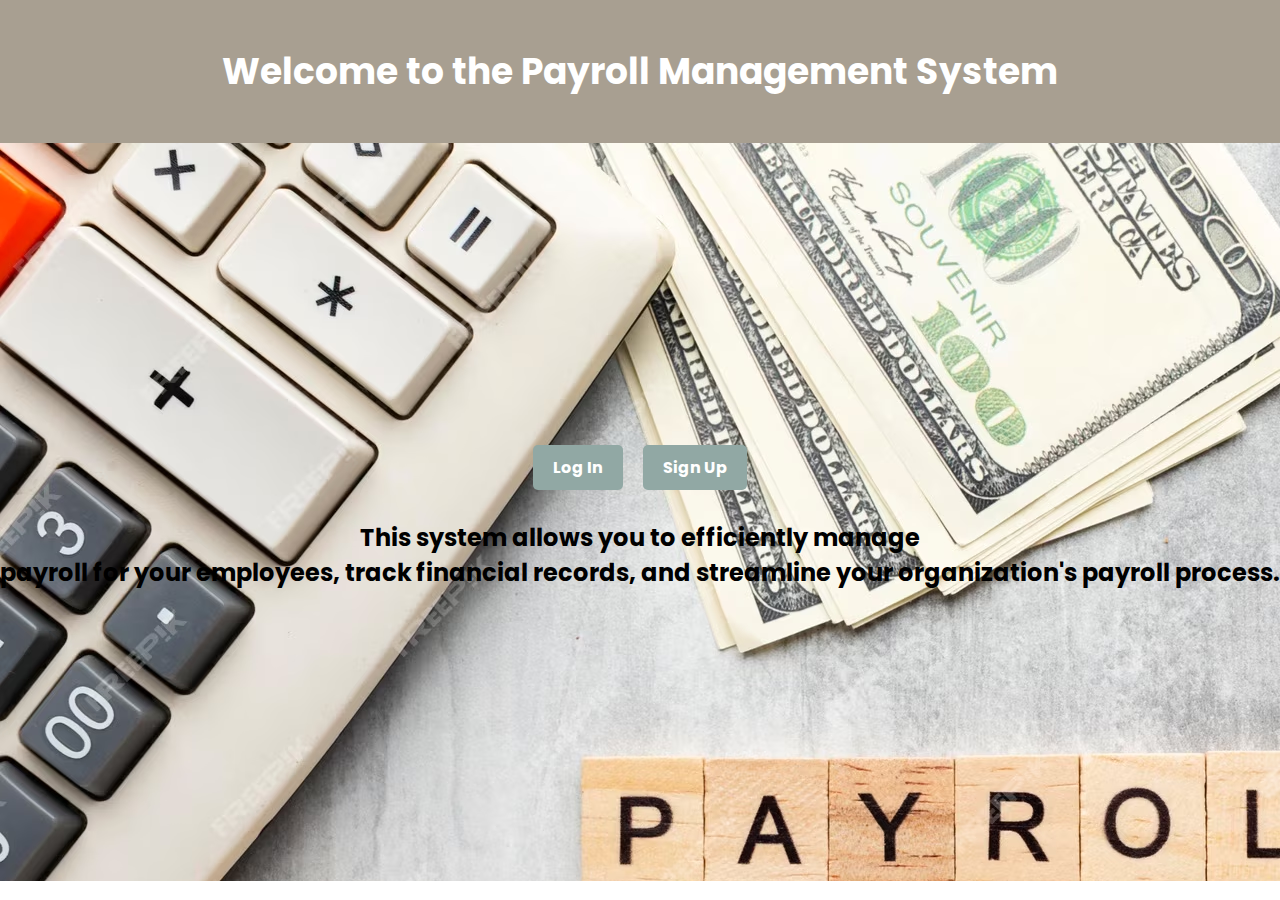
<file: templates/index.html>
<!DOCTYPE html>
<html>
<head>
    <title>Payroll Management System</title>
    <link rel="stylesheet" href="../static/style.css">
</head>
<body>
    <header>
        <h1>Welcome to the Payroll Management System</h1>
    </header>

    <main>
        <div class="imgcontainer">
            <div class="button-store">
                <a class="button" href="dropdown_login.html">Log In</a>
                <a class="button" href="signup.html">Sign Up</a>
            </div>
            <h2>This system allows you to efficiently manage <br> payroll for your employees, track financial records, and streamline your organization's payroll process.</h2>
        </div>
    </main>
</body>
</html>
</file>
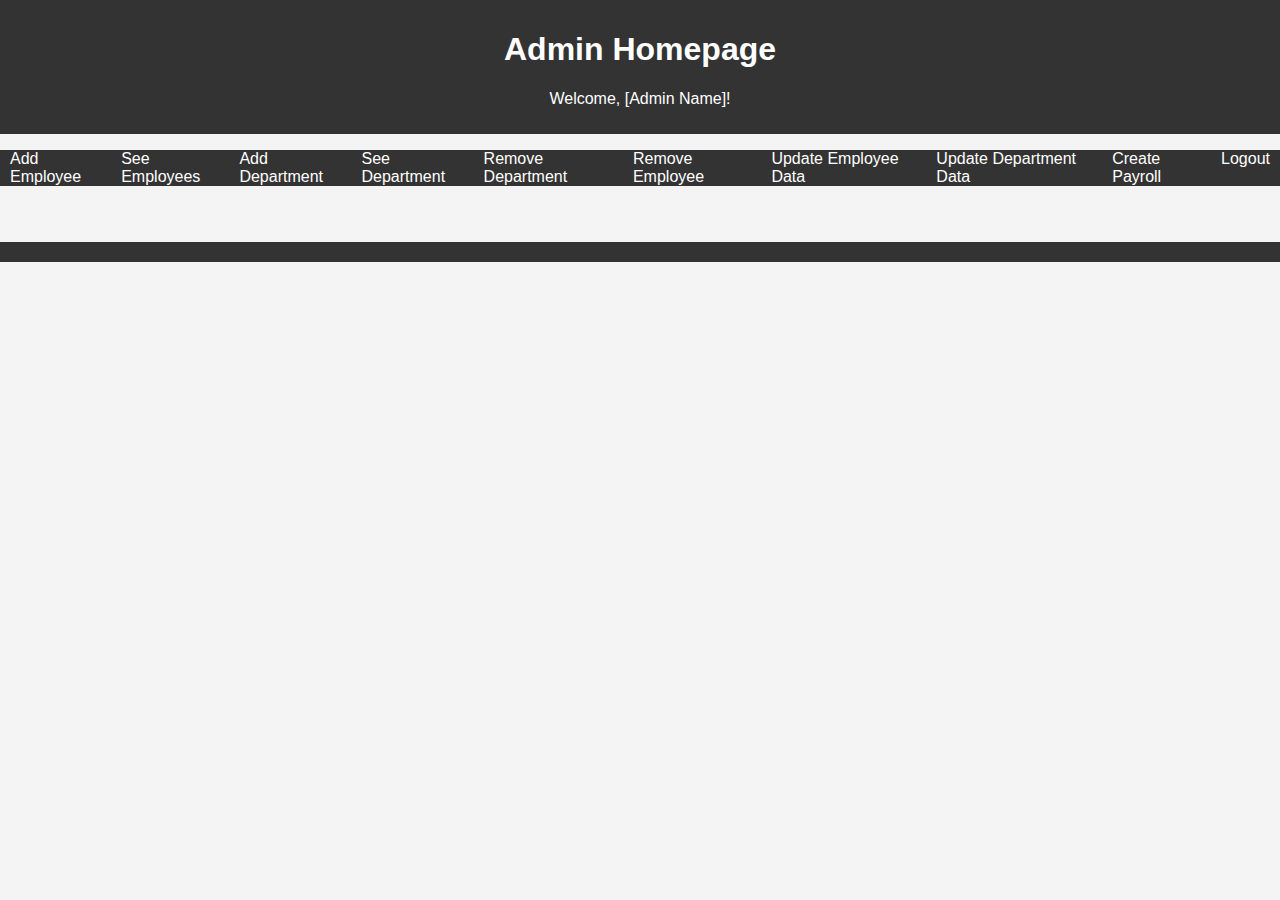
<file: templates/adminpage.html>
<!DOCTYPE html>
<html>
<head>
    <title>Admin Homepage</title>
    <link href="https://cdn.jsdelivr.net/npm/bootstrap@5.3.2/dist/css/bootstrap.min.css" rel="stylesheet" integrity="sha384-T3c6CoIi6uLrA9TneNEoa7RxnatzjcDSCmG1MXxSR1GAsXEV/Dwwykc2MPK8M2HN" crossorigin="anonymous">
    <style>
        body {
            font-family: Arial, sans-serif;
            background-color: #f4f4f4;
            margin: 0;
            padding: 0;
        }

        header {
            background-color: #333;
            color: #fff;
            text-align: center;
            padding: 10px;
        }

        nav ul {
            list-style: none;
            padding: 0;
            display: flex;
            background-color: #333;
        }

        nav li {
            margin: 0 10px;
        }

        nav a {
            color: #fff;
            text-decoration: none;
        }

        nav a:hover {
            text-decoration: underline;
        }

        section {
            padding: 20px;
        }

        footer {
            background-color: #333;
            color: #fff;
            text-align: center;
            padding: 10px;
        }
    </style>
</head>
<body>
    <header>
        <h1>Admin Homepage</h1>
        <p>Welcome, [Admin Name]!</p>
    </header>

    <nav>
        <ul>
            <li><a href="existing.html">Add Employee</a></li>
            <li><a href="emp_show.html">See Employees</a></li>
            <li><a href="dept.html">Add Department</a></li>
            <li><a href="dept_show.html">See Department</a></li>
            <li><a href="remove_dept.html">Remove Department</a></li>
            <li><a href="remove_emp.html">Remove Employee</a></li>
            <li><a href="update_emp.html">Update Employee Data</a></li>
            <li><a href="update_dept.html">Update Department Data</a></li>
            <li><a href="payroll.html">Create Payroll</a></li>
            <li><a href="dropdown_login.html">Logout</a></li>
        </ul>
    </nav>

    <section>
        <!-- Content of each admin action goes here -->
        <!-- You can add more styling or layout as needed for each section -->
    </section>

    <footer>
        <!-- Footer content goes here -->
    </footer>
</body>
</html>
</file>
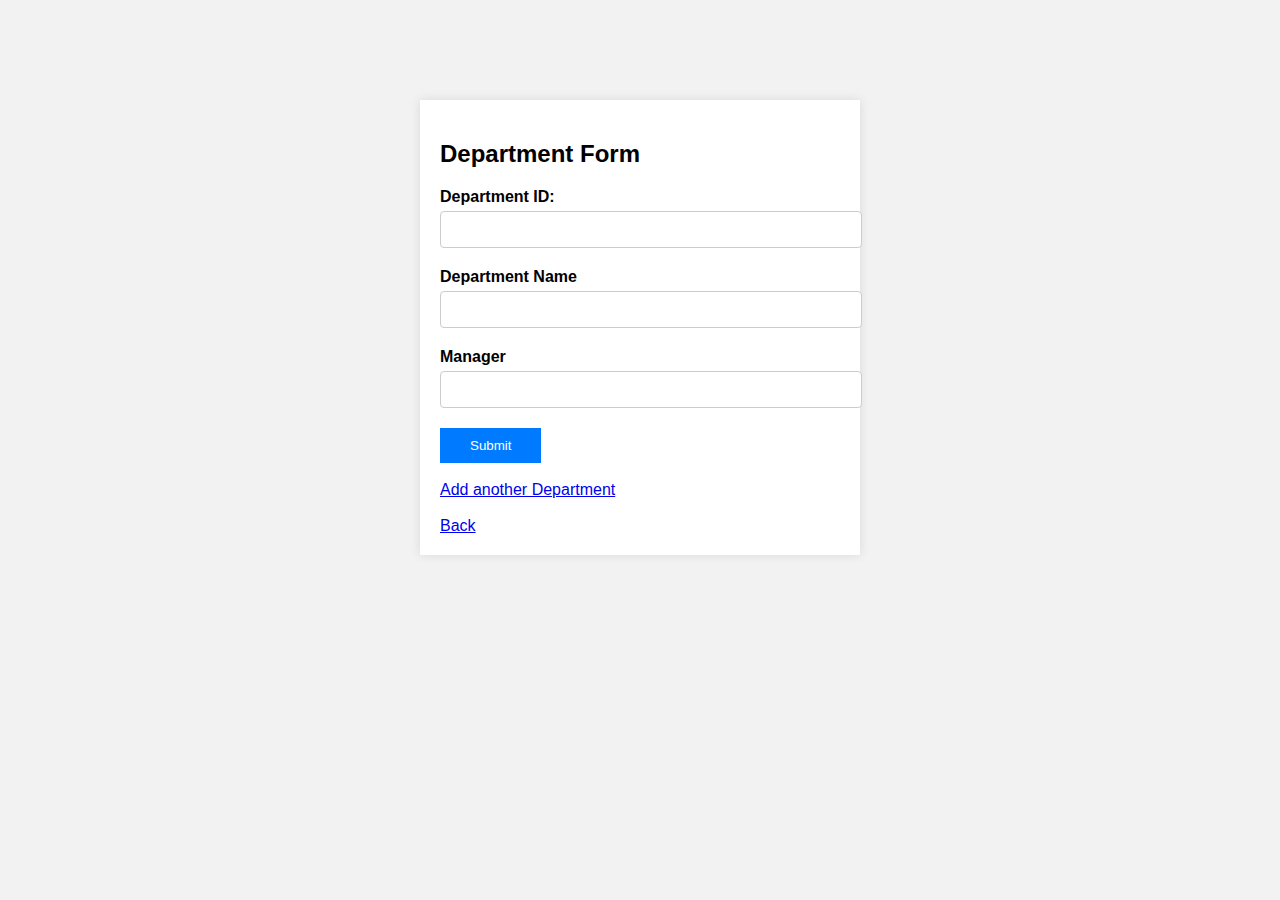
<file: templates/dept.html>
<!DOCTYPE html>
<html lang="en">
<head>
    <meta charset="UTF-8">
    <meta name="viewport" content="width=device-width, initial-scale=1.0">
    <title>Department Form</title>
    <link href="https://cdn.jsdelivr.net/npm/bootstrap@5.3.2/dist/css/bootstrap.min.css" rel="stylesheet" integrity="sha384-T3c6CoIi6uLrA9TneNEoa7RxnatzjcDSCmG1MXxSR1GAsXEV/Dwwykc2MPK8M2HN" crossorigin="anonymous">
    <style>
        body {
            font-family: Arial, sans-serif;
            background-color: #f2f2f2;
            margin: 0;
            padding: 0;
        }

        .container {
            width: 400px;
            margin: 100px auto;
            padding: 20px;
            background-color: #fff;
            box-shadow: 0 0 10px rgba(0, 0, 0, 0.1);
        }

        .form-group {
            margin-bottom: 20px;
        }

        label {
            display: block;
            margin-bottom: 5px;
            font-weight: bold;
        }

        input[type="text"],
        input[type="number"],
        textarea {
            width: 100%;
            padding: 10px;
            border: 1px solid #ccc;
            border-radius: 4px;
        }

        button {
            background-color: #007bff;
            color: #fff;
            border: none;
            padding: 10px 30px;
            cursor: pointer;
        }

        button:hover {
            background-color: #0056b3;
        }
    </style>
</head>
<body>
    
    <div class="container">
        <h2>Department Form</h2>
        <form action="\dept.html" method="POST">
            
            <div class="form-group">
                <label for="id">Department ID:</label>
                <input type="number" id="id" name="id" required>
            </div>
            <div class="form-group">
                <label for="name">Department Name</label>
                <input type="text" id="name" name="name" required>
            </div>
            <div class="form-group">
                <label for="Manager">Manager</label>
                <input type="text" id="Manager" name="Manager" required>
            </div>
        
            <button type="submit">Submit</button>
            <br>
            <br>
            <a class="button" href="dept.html">Add another Department</a>
            <br>
            <br>
            
        </form>
        <a class="btn btn-primary" href="adminpage.html" role="button">Back</a>
</body>
</html>
</file>
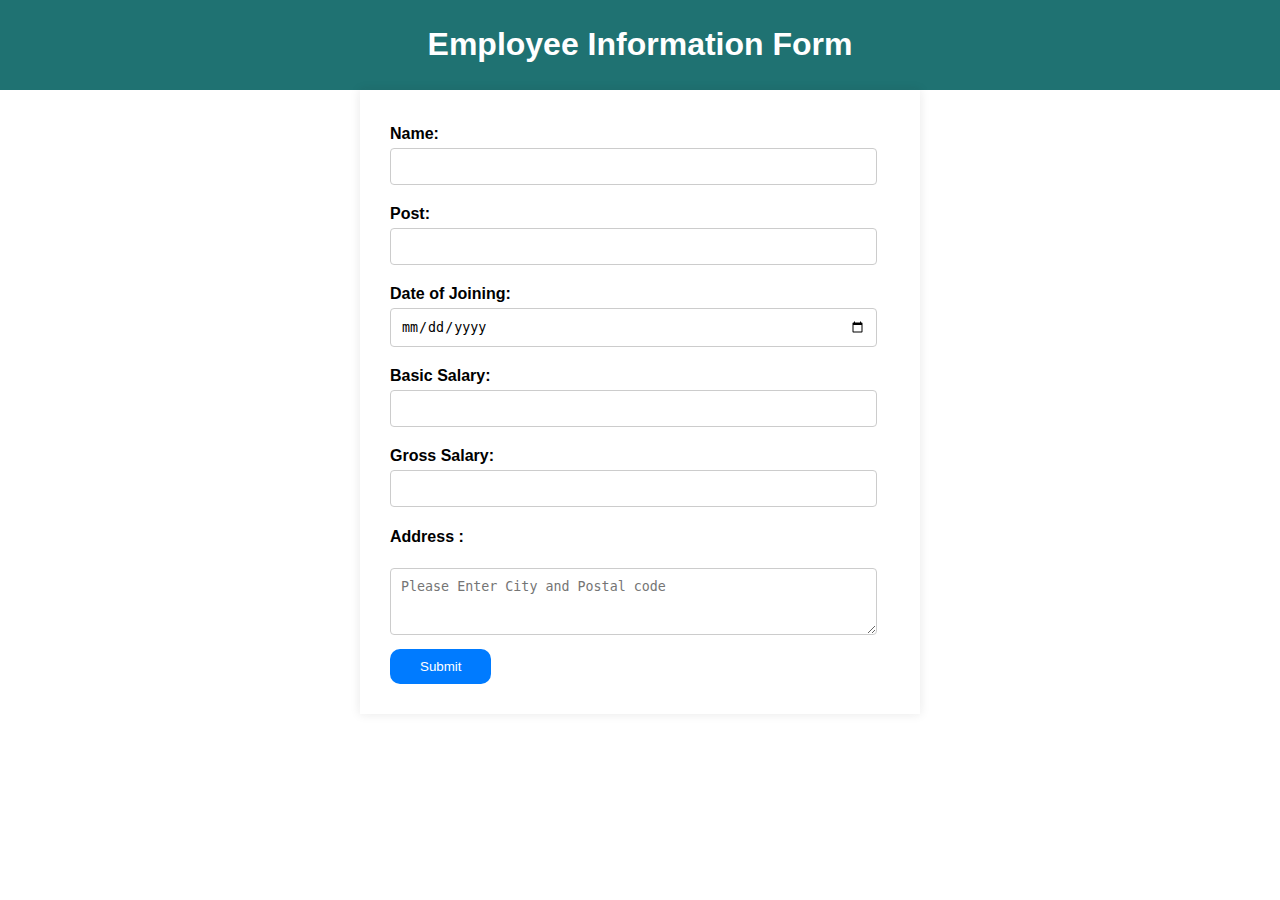
<file: templates/employee.html>
<!DOCTYPE html>
<html lang="en">

<head>
    <meta charset="UTF-8">
    <meta name="viewport" content="width=device-width, initial-scale=1.0">
    <title>Employee Information Form</title>
    <style>
        body {
            font-family: Arial, sans-serif;
            margin: 0;
            padding: 0;
        }

        .nav {
            background-color: rgb(31, 114, 114);
            color: white;
            text-align: center;
            padding: 5px;
        }

        .container {
            width: 500px;
            margin: auto;
            padding: 30px;
            box-shadow: 0 0 10px rgba(26, 25, 25, 0.1);
            background-image: url('https://www.google.com/url?sa=i&url=https%3A%2F%2Fwww.zigsaw.in%2Fjobs%2Fhow-to-make-salary-slip-with-sample-formats%2F&psig=AOvVaw01K34JM7VWfOgSqEV-dxy5&ust=1696141817531000&source=images&cd=vfe&opi=89978449&ved=0CA8QjRxqFwoTCNjf-_Ta0YEDFQAAAAAdAAAAABAE');
        }

        .form-group {
            margin-top: 5px;
            margin-bottom: 20px;
        }

        label {
            display: block;
            margin-bottom: 5px;
            font-weight: bold;
        }

        input[type="text"],
        input[type="number"],
        input[type="tel"],
        select[name="department"],
        input[type="date"],
        textarea {
            width: 93%;
            padding: 10px;
            border: 1px solid #ccc;
            border-radius: 4px;
        }

        button {
            background-color: #007bff;
            color: #fff;
            border: none;
            padding: 10px 30px;
            cursor: pointer;
            border-radius: 10px;
        }

        button:hover {
            background-color: #0056b3;
            transform: scale(1.10);
        }
    </style>
</head>

<body>
    <div class="nav">
        <h1>Employee Information Form</h1>
    </div>
    <div class="container">
        <form>
            <div class="form-group">
                <label for="name">Name:</label>
                <input type="text" id='nameInput'
                    onkeypress='return ((event.charCode >= 65 && event.charCode <= 90) || (event.charCode >= 97 && event.charCode <= 122) || (event.charCode == 32))'
                    required>
            </div>
            <!-- <div class="form-group">
                <label for="id">Employee ID:</label><br>
                <input type="number" id="id" name="id" onkeypress='return ((event.charCode >= 48 && event.charCode <= 57)||(event.charCode == 32))' required>
            </div> -->

            <div class="form-group">
                <label for="name">Post:</label>
                <input type="text" id='postInput'
                    onkeypress='return ((event.charCode >= 65 && event.charCode <= 90) || (event.charCode >= 97 && event.charCode <= 122) || (event.charCode == 32))'
                    required>
            </div>

            <div class="form-group">
                <label for="DOJ">Date of Joining:</label>
                <input type="date" id="DOJ" name="DOJ" required>
            </div>

            <div class="form-group">
                <label for="E_salary">Basic Salary:</label>
                <input type="number" id="E_salary" name="E_salary"
                    onkeypress='return ((event.charCode >= 48 && event.charCode <= 57)||(event.charCode == 32))'
                    required>
            </div>
            <!-- salary validation -ve -->
            <div class="form-group">
                <label for="grossSalary">Gross Salary:</label>
                <input type="number" id="grossSalary" name="grossSalary"
                    onkeypress='return ((event.charCode >= 48 && event.charCode <= 57)||(event.charCode == 32))'
                    required>
            </div>
            <h4>Address :</h4>
            <div>
                <textarea id="address" name="address" placeholder="Please Enter City and Postal code" rows="3"
                    required></textarea>
            </div>

            <button style="margin-top: 10px;" id="newid" type="button">Submit</button>
        </form>
    </div>

    <script>
        var e_id = 3001;
        function validateLogin() {
            var nameInput = document.getElementById('nameInput').value;
            var postInput = document.getElementById('postInput').value;
            var DOJ = document.getElementById('DOJ').value;
            var E_salary = document.getElementById('E_salary').value;
            var grossSalary = document.getElementById('grossSalary').value;
            var address = document.getElementById('address').value;

            if (nameInput === '' || postInput==='' || DOJ==='' ||E_salary==='' || grossSalary === '' || address==='') {
                alert("Please fill the fileds!!!");
            }
            else {
                alert("New Id Created Successfully!!!");
                alert("Your new ID is " + e_id);
                e_id++;
                window.location.href = 'dept.html';
            }
        }
        document.getElementById('newid').addEventListener('click', validateLogin);
    </script>
</body>

</html>
</file>
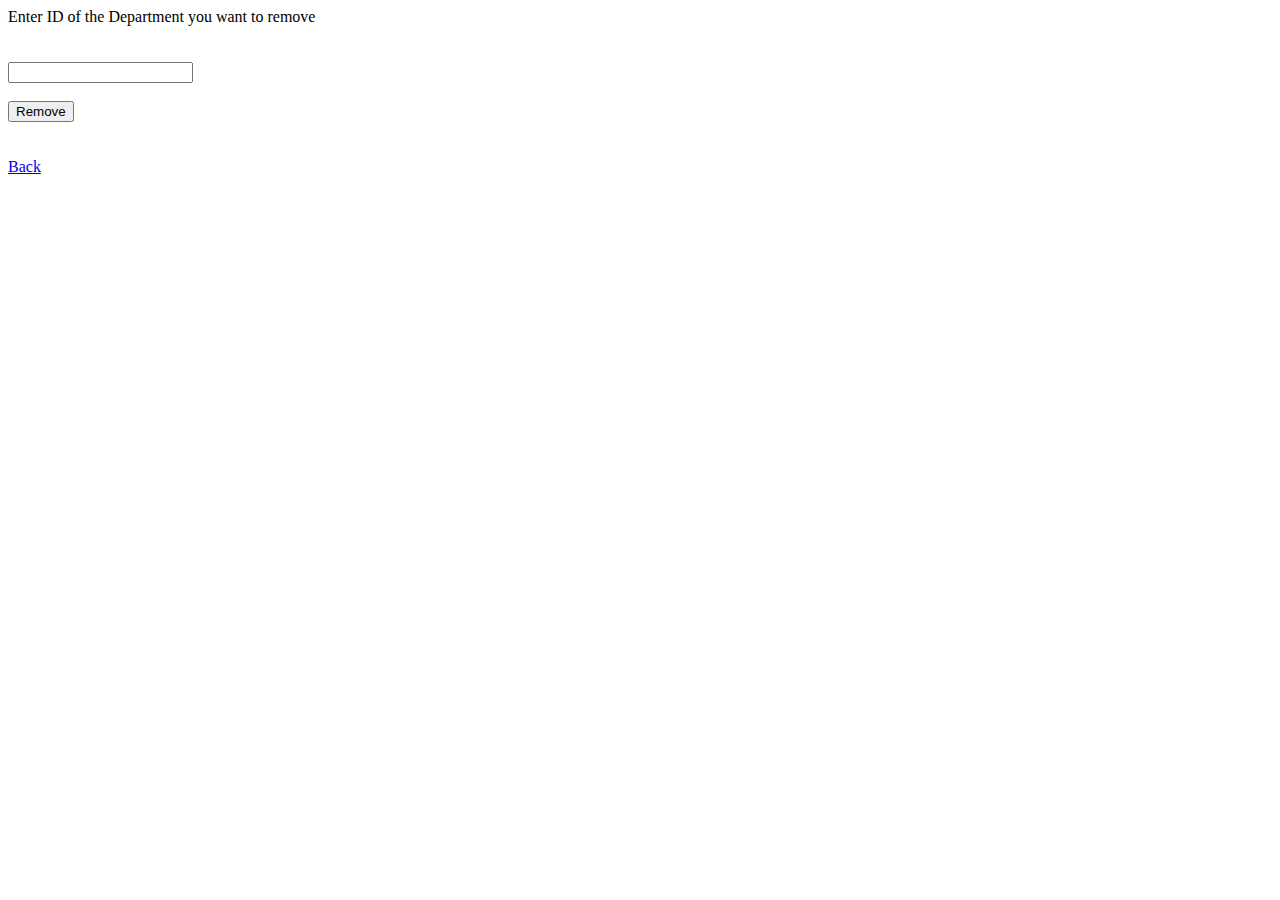
<file: templates/remove_dept.html>
<!DOCTYPE html>
<html lang="en">
<head>
    <meta charset="UTF-8">
    <meta name="viewport" content="width=device-width, initial-scale=1.0">
    <title>Remove Department</title>
    <link href="https://cdn.jsdelivr.net/npm/bootstrap@5.3.2/dist/css/bootstrap.min.css" rel="stylesheet" integrity="sha384-T3c6CoIi6uLrA9TneNEoa7RxnatzjcDSCmG1MXxSR1GAsXEV/Dwwykc2MPK8M2HN" crossorigin="anonymous">
</head>
<body>
    <form action="/remove_dept.html" method="POST">
        <div class="form-group">
          <label for="exampleInputEmail1">Enter ID of the Department you want to remove </label>
          <br>
          <br>
          <br>
          <input type="number" class="form-control" name="id">
          <br>
          <br>
        </div>
    
        <button type="submit" class="btn btn-primary">Remove</button>
      </form>
          <br>
          <br>
      <a class="btn btn-primary" href="adminpage.html" role="button">Back</a>
</body>
</html>
</file>
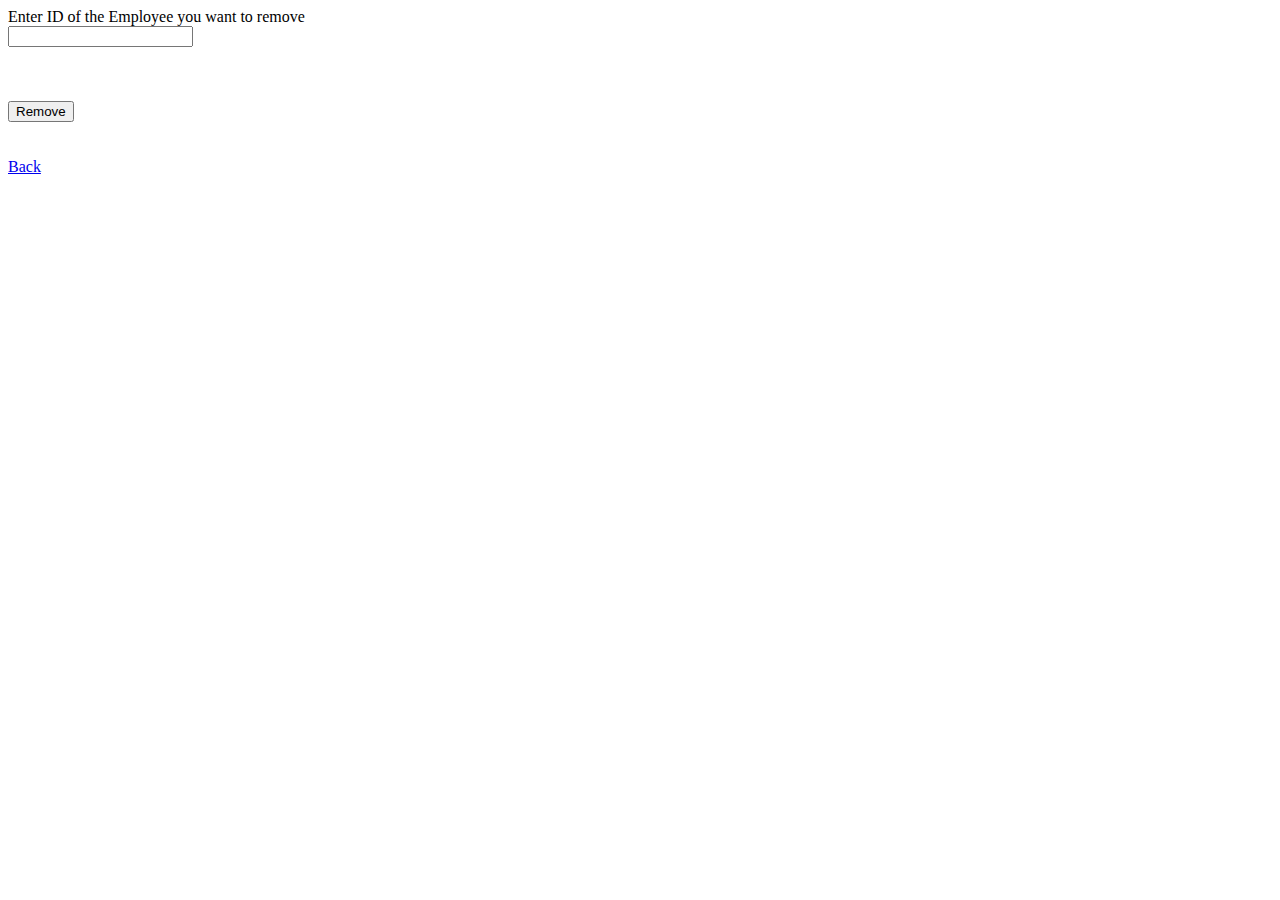
<file: templates/remove_emp.html>
<!DOCTYPE html>
<html lang="en">
<head>
    <meta charset="UTF-8">
    <meta name="viewport" content="width=device-width, initial-scale=1.0">
    <title>Remove Employee</title>
    <link href="https://cdn.jsdelivr.net/npm/bootstrap@5.3.2/dist/css/bootstrap.min.css" rel="stylesheet" integrity="sha384-T3c6CoIi6uLrA9TneNEoa7RxnatzjcDSCmG1MXxSR1GAsXEV/Dwwykc2MPK8M2HN" crossorigin="anonymous">
</head>
<body>
    <form action="/remove_emp.html" method="POST">
        <div class="form-group">
          <label for="exampleInputEmail1">Enter ID of the Employee you want to remove </label>
          <br>
          <input type="number" class="form-control" name="id">
          <br>
          <br>
        </div>
        <br>
      <br>
        <button type="submit" class="btn btn-primary">Remove</button>
      </form>
      <br>
      <br>
      <a class="btn btn-primary" href="adminpage.html" role="button">Back</a>
</body>
</html>
</file>
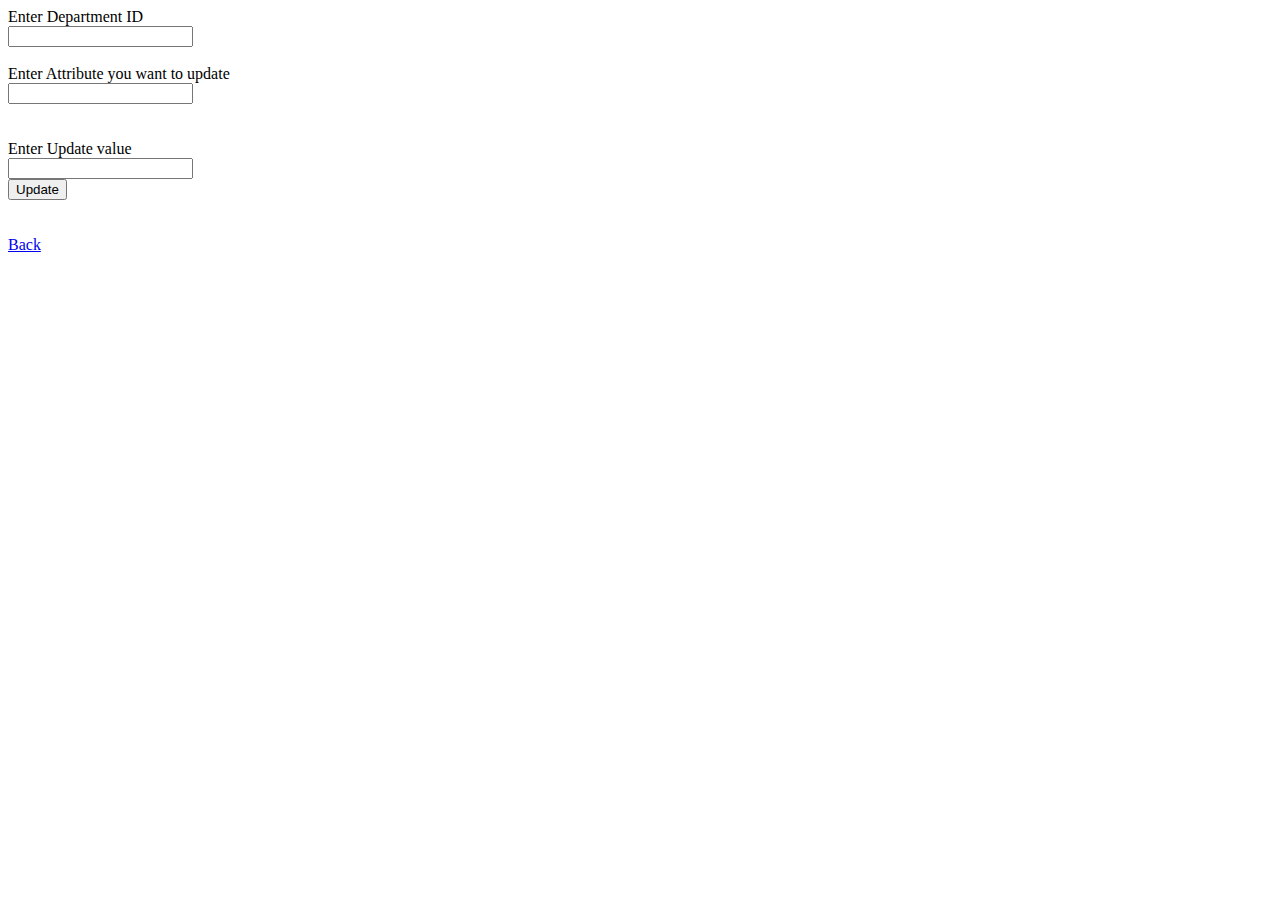
<file: templates/update_dept.html>
<!DOCTYPE html>
<html lang="en">
<head>
    <meta charset="UTF-8">
    <meta name="viewport" content="width=device-width, initial-scale=1.0">
    <title>Update Department</title>
    <link href="https://cdn.jsdelivr.net/npm/bootstrap@5.3.2/dist/css/bootstrap.min.css" rel="stylesheet" integrity="sha384-T3c6CoIi6uLrA9TneNEoa7RxnatzjcDSCmG1MXxSR1GAsXEV/Dwwykc2MPK8M2HN" crossorigin="anonymous">
</head>
<body>
    <form action="/update_dept.html" method="POST">
        <div class="form-group">
          <label for="exampleInputEmail1">Enter Department ID </label>
          <br>
          <input type="number" class="form-control" name="id">
          <br>
          <br>
        </div>
        <div class="form-group">
          <label for="exampleInputPassword1">Enter Attribute you want to update</label>
          <br>
          <input type="text" class="form-control" id="exampleInputPassword1" name="attr">
        </div>
        <br>
        <br>
        <div class="form-group">
            <label for="exampleInputPassword1">Enter Update value</label>
            <br>
            <input type="text" class="form-control" id="exampleInputPassword1" name="val">
          </div>
        
        <button type="submit" class="btn btn-primary">Update</button>
      </form>
      <br>
      <br>
      <a class="btn btn-primary" href="adminpage.html" role="button">Back</a></body>
</html>
</file>
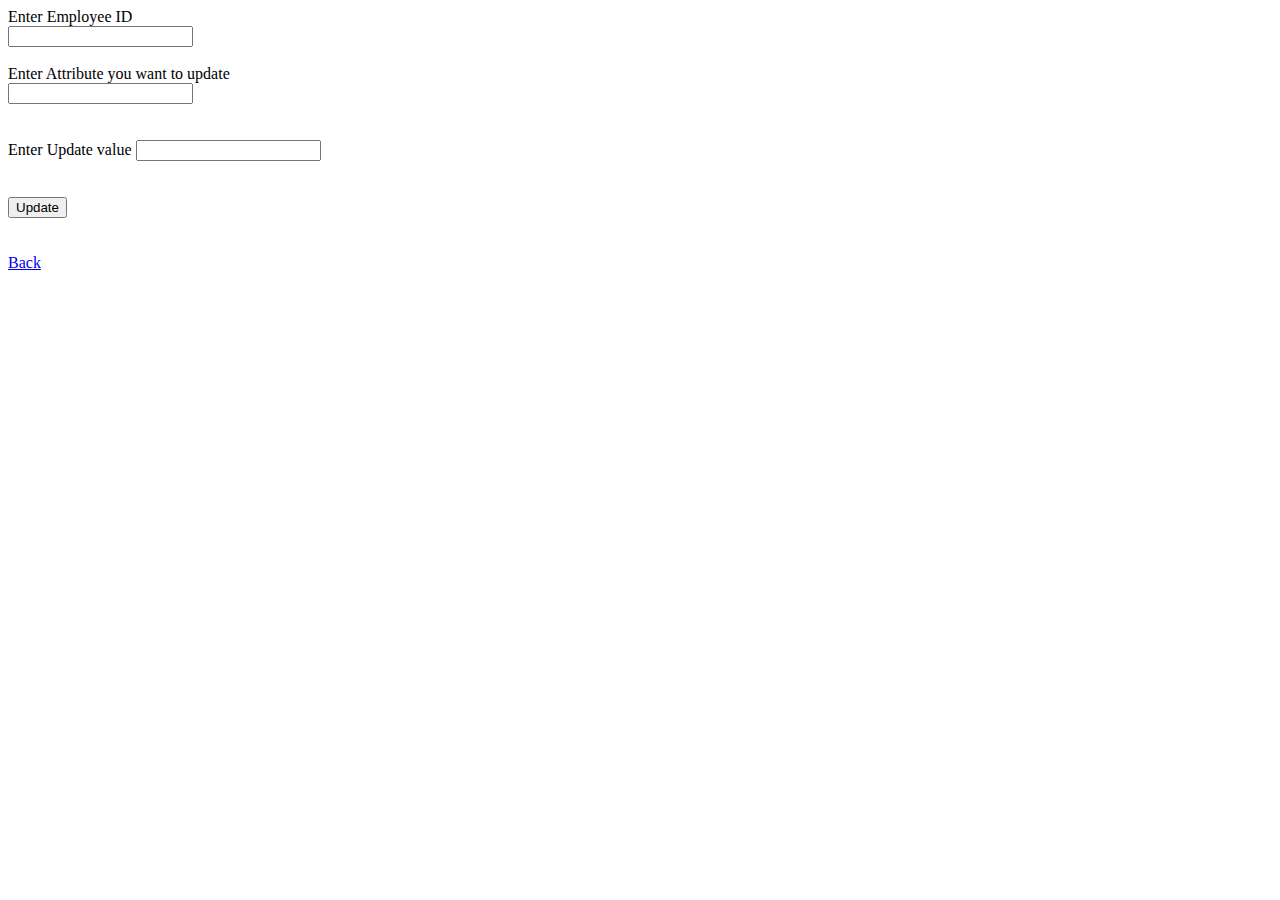
<file: templates/update_emp.html>
<!DOCTYPE html>
<html lang="en">
<head>
    <meta charset="UTF-8">
    <meta name="viewport" content="width=device-width, initial-scale=1.0">
    <title>Update Employee</title>
    <link href="https://cdn.jsdelivr.net/npm/bootstrap@5.3.2/dist/css/bootstrap.min.css" rel="stylesheet" integrity="sha384-T3c6CoIi6uLrA9TneNEoa7RxnatzjcDSCmG1MXxSR1GAsXEV/Dwwykc2MPK8M2HN" crossorigin="anonymous">
</head>
<body>
    <form action="/update_emp.html" method="POST">
        <div class="form-group">
          <label for="exampleInputEmail1">Enter Employee ID </label>
          <br>
          <input type="number" class="form-control" name="id">
          <br>
          <br>
        </div>
        <div class="form-group">
          <label for="exampleInputPassword1">Enter Attribute you want to update</label>
          <br>
          <input type="text" class="form-control" id="exampleInputPassword1" name="attr">
        </div>
        <br>
        <br>
        <div class="form-group">
            <label for="exampleInputPassword1">Enter Update value</label>
            <input type="text" class="form-control" id="exampleInputPassword1" name="val">
          </div>
          <br>
          <br>
        <button type="submit" class="btn btn-primary">Update</button>
      </form><br>
      <br>
      <a class="btn btn-primary" href="adminpage.html" role="button">Back</a></body>
</html>
</file>
<file: static/style.css>
@import url('https://fonts.googleapis.com/css2?family=Poppins:ital,wght@0,100;0,300;0,400;0,600;0,800;1,500&display=swap');

*{
    font-family: 'Poppins', sans-serif;
}


body {
    font-family: Arial, sans-serif;
    text-align: center;
    margin: 0;
}

header {
    background-color: #A89F91;
    color: #fff;
    padding: 20px;
    margin-bottom: 0;
}

h1 {
    font-size: 36px;
}

h2 {
    display: flex;
    justify-content: center;
    align-items: center;
    margin-bottom: 0 ;
}

.button {
    background-color: #91a8a4;
    color: #fff;
    padding: 10px 20px;
    text-decoration: none;
    font-weight: bold;
    border-radius: 5px;
    margin: 10px;
}

.imgcontainer{
    margin-top: 0;
    background-image: url("./concept-paie-vue-dessus-articles_23-2149103952.jpg");
    height: 82vh;
    display: flex;
    justify-content: center;
    align-items: center;
    /* font-size: 50px; */
    flex-direction: column;
    margin: 0;
}
.button-store{
    display: flex;
    justify-content: center;
    align-items: center;
    flex-direction: row;
}

::-webkit-scrollbar{
    display: none;
}
</file>
